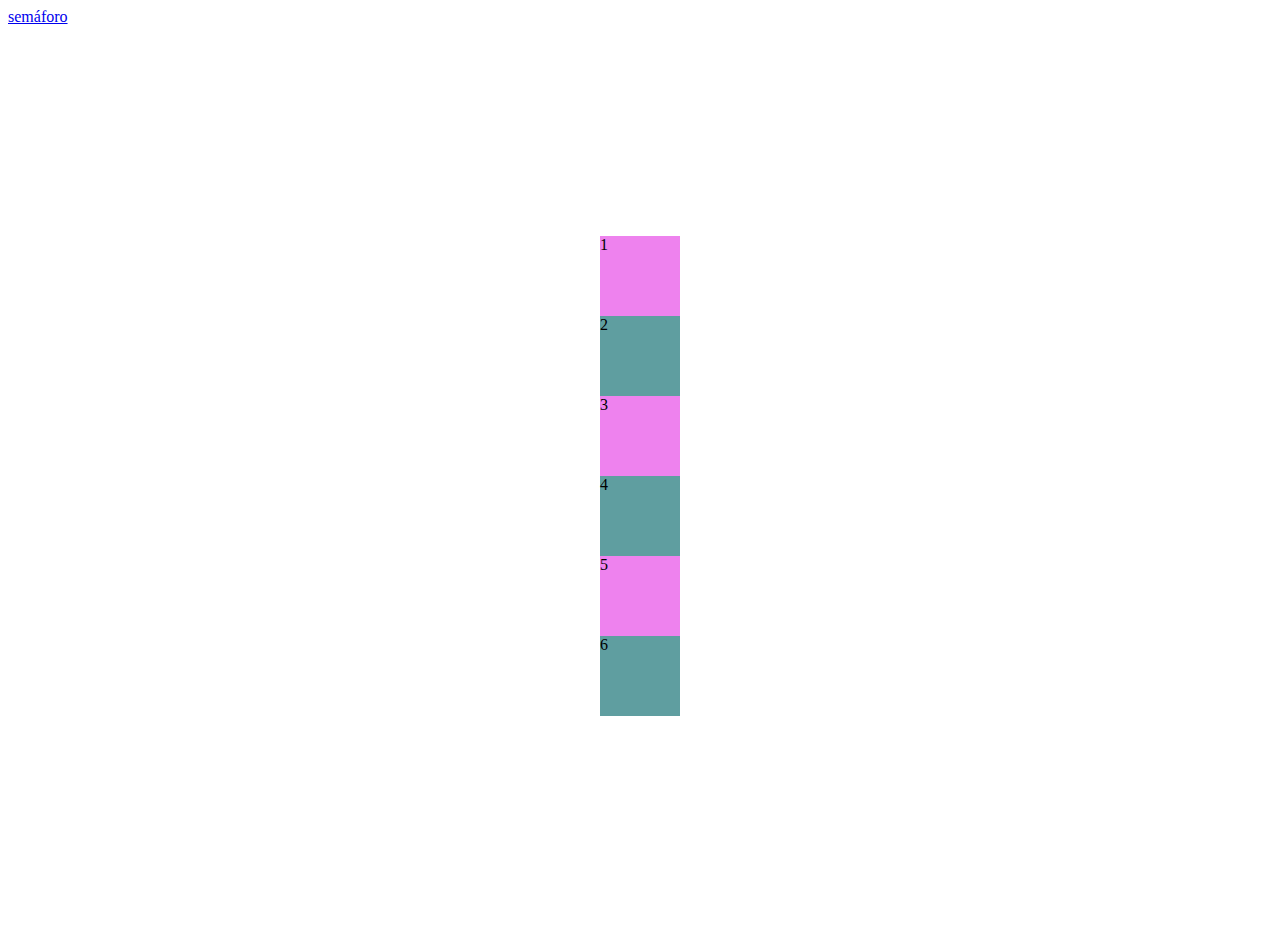
<file: index.html>
<!DOCTYPE html>
<html lang="pt-BR">
<head>
    <meta charset="UTF-8">
    <meta http-equiv="X-UA-Compatible" content="IE=edge">
    <meta name="viewport" content="width=device-width, initial-scale=1.0">
    <link rel="stylesheet" href="style.css">
    <script src="main.js" defer></script>
    <title>Manipulando elementos html</title>
</head>
<body>
    <a href="semaforo-js/index.html">semáforo</a>
    <main>
        <div>1</div>
        <div>2</div>
        <div>3</div>
        <div>4</div>
        <div>5</div>
        <div>6</div>
    </main>
</body>
</html>
</file>
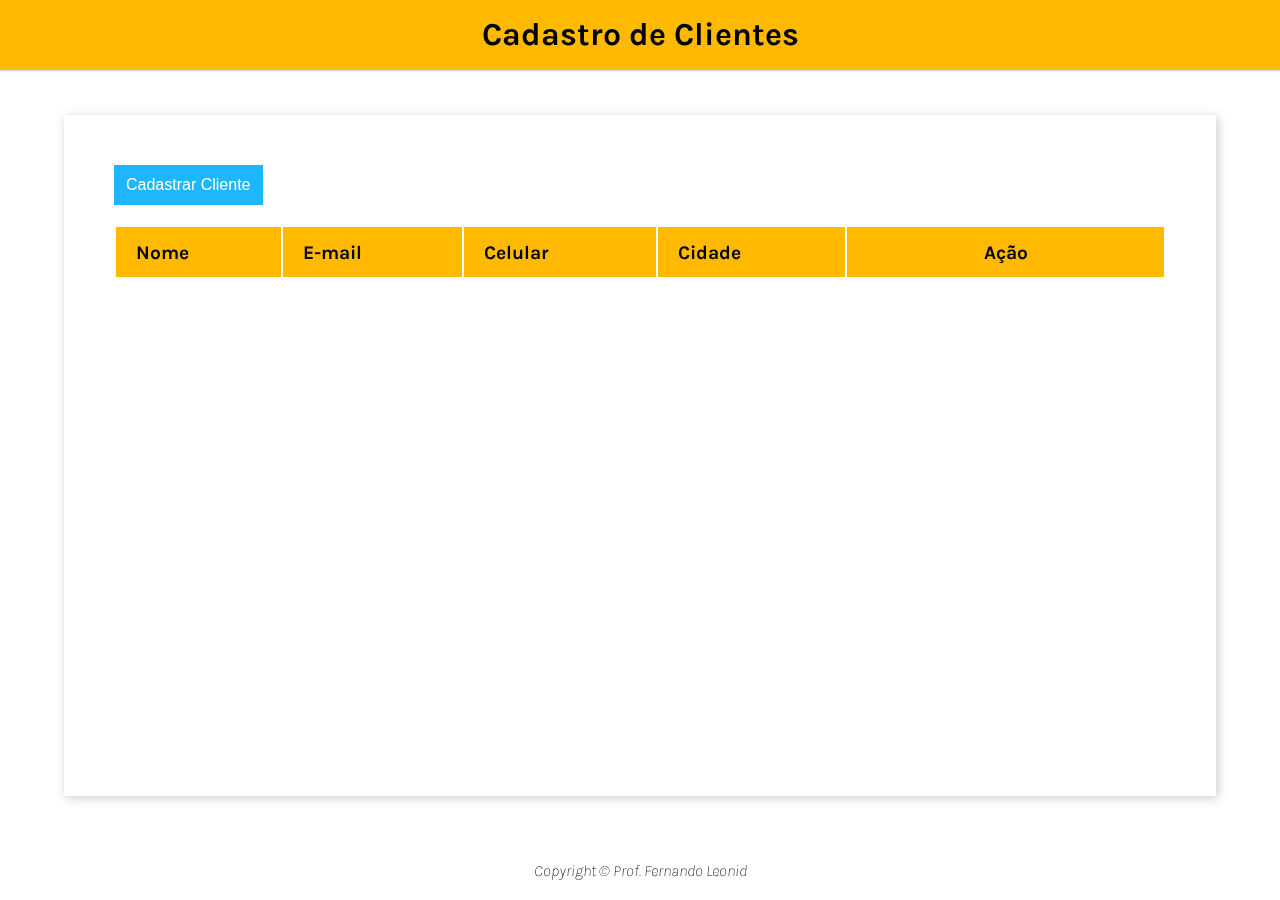
<file: 10-crud/index.html>
<!DOCTYPE html>
<html lang="pt-BR">
<head>
    <meta charset="UTF-8">
    <meta http-equiv="X-UA-Compatible" content="IE=edge">
    <meta name="viewport" content="width=device-width, initial-scale=1.0">
    <link rel="preconnect" href="https://fonts.gstatic.com">
    <link href="https://fonts.googleapis.com/css2?family=Karla:ital,wght@0,400;0,700;1,200;1,800&display=swap" rel="stylesheet">
    <link rel="stylesheet" href="./css/main.css">
    <link rel="stylesheet" href="./css/button.css">
    <link rel="stylesheet" href="./css/records.css">
    <link rel="stylesheet" href="./css/modal.css">
    <script type="module" src="./js/app.js" defer></script>
    <title>CRUD</title>
</head>
<body>
    <header>
        <h1 class="header-title">Cadastro de Clientes</h1>
    </header>
    <main>
        <button type="button" class="button blue mobile" id="cadastrarCliente">Cadastrar Cliente</button>
        <table class="records">
            <thead>
                <tr>
                    <th>Nome</th>
                    <th>E-mail</th>
                    <th>Celular</th>
                    <th>Cidade</th>
                    <th>Ação</th>
                </tr>
            </thead>
            <tbody id="customer-info">
                
            </tbody>
        </table>
        <div class="modal" id="modal">
            <div class="modal-content">
                <header class="modal-header">
                    <h2>Novo Cliente</h2>
                    <span class="modal-close" id="modalClose">&#10006;</span>
                </header>
                <form class="modal-form">
                    <input type="text" class="modal-field" placeholder="Nome do Cliente" id="nome">
                    <input type="email" class="modal-field" placeholder="e-mail do Cliente" id="email">
                    <input type="text" class="modal-field" placeholder="Celular do Cliente" id="celular">
                    <input type="text" class="modal-field" placeholder="Cidade do Cliente" id="cidade">
                </form>
                <footer class="modal-footer">
                    <button class="button green" id="salvar">Salvar</button>
                    <button class="button blue" id="cancelar">Cancelar</button>
                </footer>
            </div>
        </div>
    </main>
    <footer>
        Copyright &copy; Prof. Fernando Leonid
    </footer>
</body>
</html>
</file>
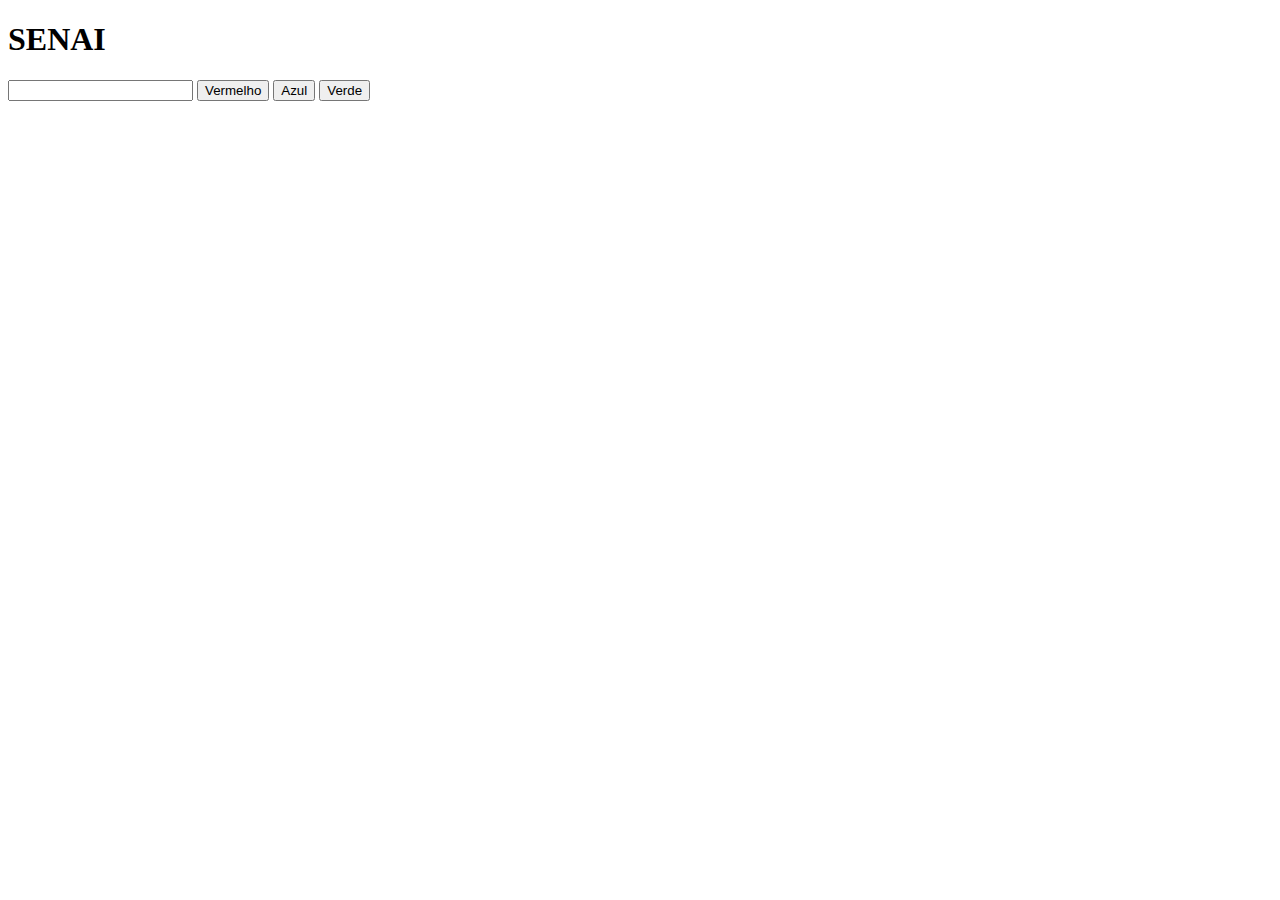
<file: basic-js/index.html>
<!DOCTYPE html>
<html lang="pt-br">
<head>
    <meta charset="UTF-8">
    <meta http-equiv="X-UA-Compatible" content="IE=edge">
    <meta name="viewport" content="width=device-width, initial-scale=1.0">
    <title>Document</title>
    <script src="./main.js" defer></script>
    <link rel="stylesheet" href="./style.css" />
</head>
<body>
    <h1 id="titulo">SENAI</h1>
    <input type="text" id="nome">
    <button id="vermelho">Vermelho</button>
    <button id="azul">Azul</button>
    <button id="verde">Verde</button>
</body>
</html>
</file>
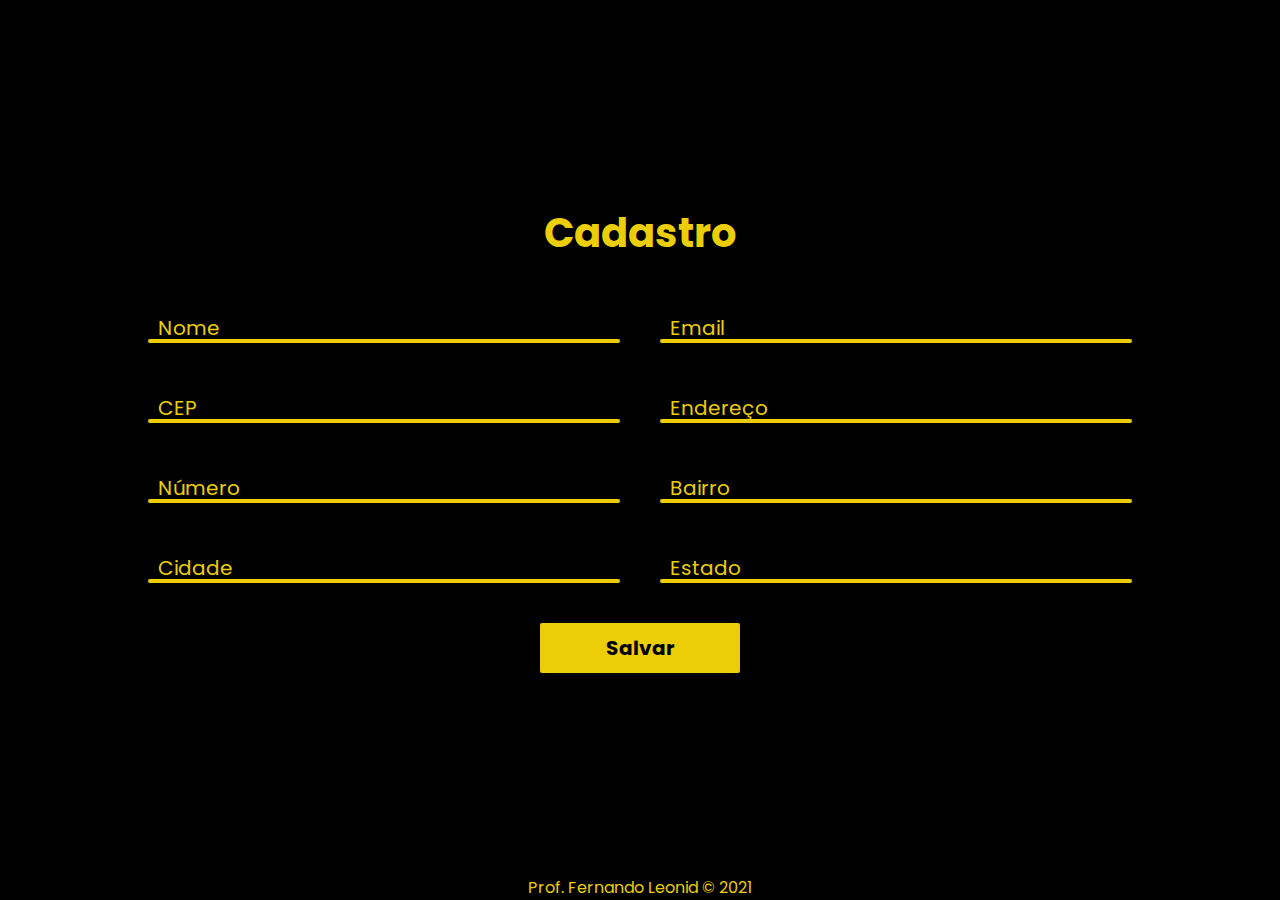
<file: cadastroCep-api/index.html>
<!DOCTYPE html>
<html lang="pt-br">
<head>
    <meta charset="UTF-8">
    <meta name="viewport" content="width=device-width, initial-scale=1.0">
    <link rel="stylesheet" href=".\style.css">
    <script src="./viacep.js" defer></script>
    <title>Cadastro</title>
</head>
<body>
    <main class="container">
        <h1 class="title">Cadastro</h1>
        <div class="row">
            <div class="inputbox">
                <input type="text" id="nome" required>
                <label for="nome">Nome</label>
            </div>
            <div class="inputbox">
                <input type="text" id="email"  required>
                <label for="email">Email</label>
            </div>
        </div>
        <div class="row">
            <div class="inputbox">
                <input type="text" id="cep"  required>
                <label for="cep">CEP</label>
            </div>
            <div class="inputbox">
                <input type="text" id="endereco"  required>
                <label for="endereco">Endereço</label>
            </div>
            <div class="inputbox">
                <input type="text" id="numero"  required>
                <label for="numero">Número</label>
            </div>
        <!-- </div> -->
        <!-- <div class="row"> -->
            <div class="inputbox">
                <input type="text" id="bairro"  required>
                <label for="bairro">Bairro</label>
            </div>
            <div class="inputbox">
                <input type="text" id="cidade"  required>
                <label for="cidade">Cidade</label>
            </div>
            <div class="inputbox">
                <input type="text" id="estado"  required>
                <label for="estado">Estado</label>
            </div>
        </div>
        <div class="row">
            <button>Salvar</button>
        </div>
    </main>
    <footer>
        Prof. Fernando Leonid &#169 2021
    </footer>
</body>
</html>
</file>
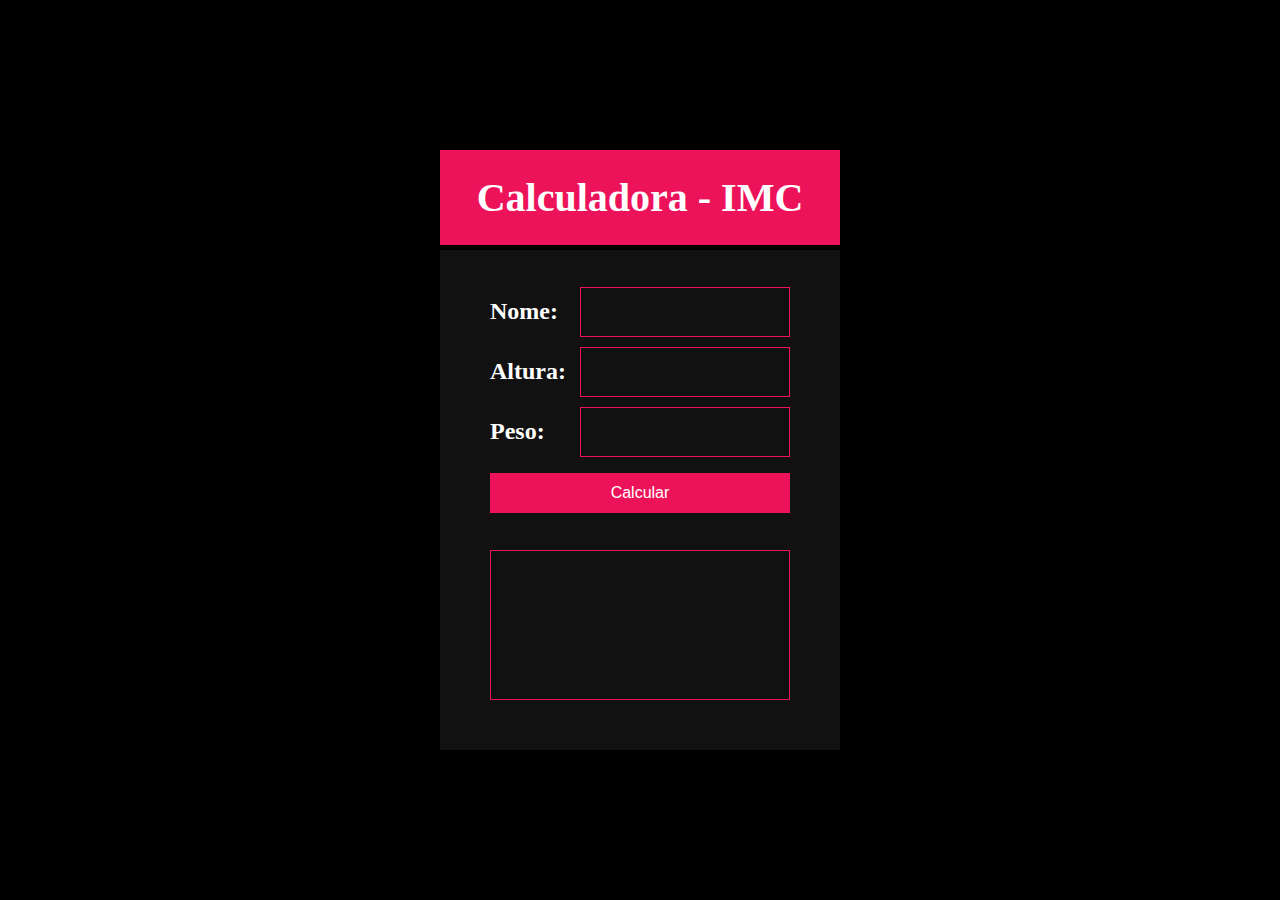
<file: calculoImc-js/index.html>
<!DOCTYPE html>
<html lang="en">
    <head>
        <meta charset="UTF-8" />
        <meta name="viewport" content="width=device-width, initial-scale=1.0" />
        <title>IMC</title>
        <link rel="stylesheet" href="./css/style.css" />
        <link rel="stylesheet" href="./css/input-text.css" />
        <link rel="stylesheet" href="./css/button.css" />
        <script src="main.js" defer></script>
    </head>
    <body>
        <main>
            <div class="container">
                <div class="title">Calculadora - IMC</div>
                <form id="formulario">
                    <div class="input">
                        <label>Nome:</label>
                        <!-- required para verificar se os campos estão preenchidos e step para definirmos os valores aceitos, nesse caso any
                            para dizermos que aceita valores decimais. -->
                        <input type="text" id="nome" required />
                    </div>
                    <div class="input">
                        <label>Altura:</label>
                        <input type="number" id="altura" required step="any"/>
                    </div>
                    <div class="input">
                        <label>Peso:</label>
                        <input type="number" id="peso" required step="any"/>
                    </div>
                </form>
                <button id="calcular" class="button template">Calcular</button>
                <div class="result" id="resultado"></div>
            </div>
        </main>
    </body>
</html>
</file>
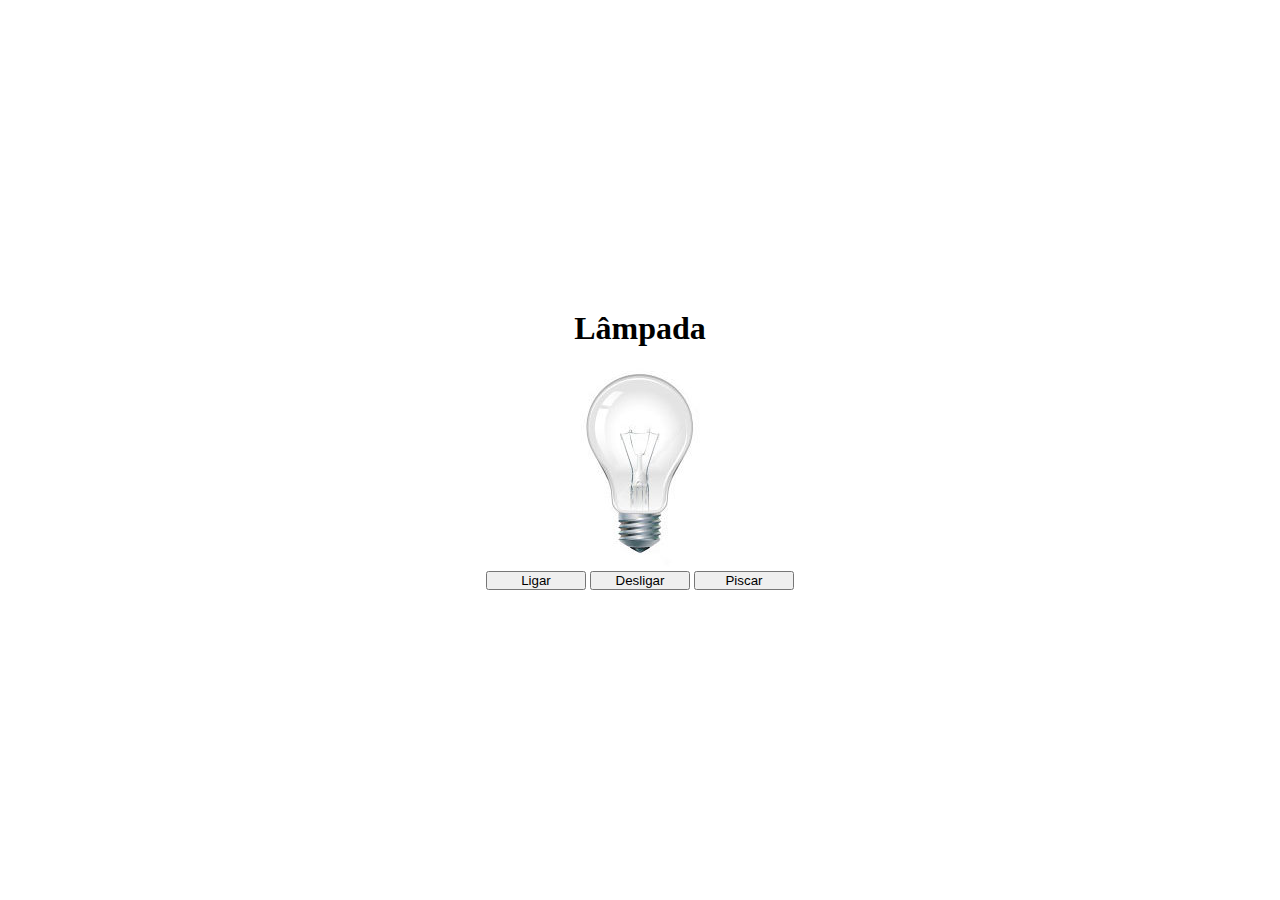
<file: lampada-js/index.html>
<!DOCTYPE html>
<html lang="pt-BR">
<head>
    <meta charset="UTF-8">
    <meta http-equiv="X-UA-Compatible" content="IE=edge">
    <meta name="viewport" content="width=device-width, initial-scale=1.0">
    <link rel="stylesheet" href="style.css" >
    <script src="./main.js" defer></script>
    <title>LÂMPADA</title>
</head>
<body>
    <header>
        <h1>Lâmpada</h1>
    </header>
    <main>
        <div>
            <img src="img/desligada.jpg" alt="lampada" id="lampada">
        </div>
        <div>
            <button id="ligar">Ligar</button>
            <button id="desligar">Desligar</button>
            <button id="piscar">Piscar</button>
        </div>
    </main>
</body>
</html>
</file>
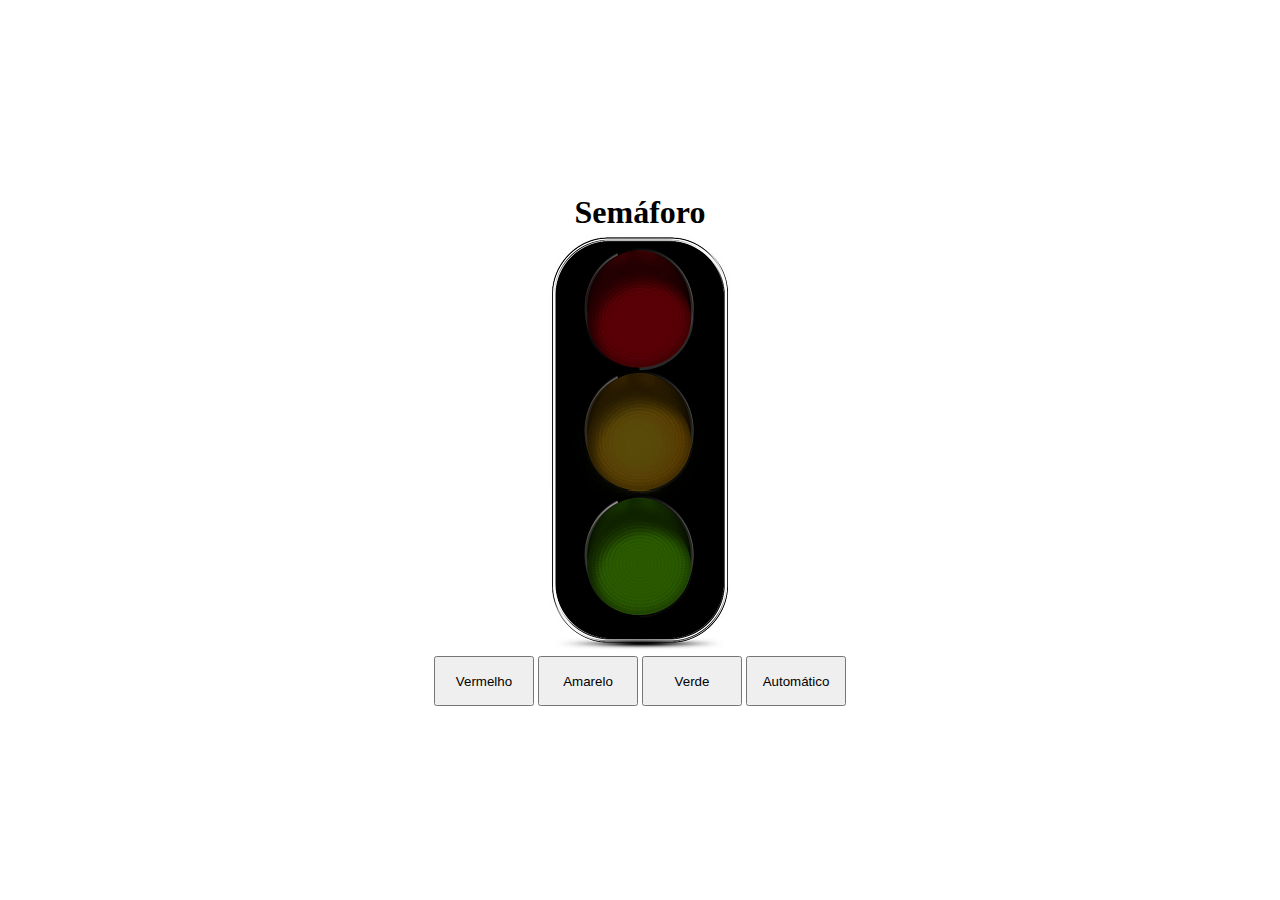
<file: semaforo-js/index.html>
<!DOCTYPE html>
<html lang="pt-BR">
<head>
    <meta charset="UTF-8">
    <meta http-equiv="X-UA-Compatible" content="IE=edge">
    <meta name="viewport" content="width=device-width, initial-scale=1.0">
    <link rel="stylesheet" href="css/style.css">
    <script src="main.js" defer></script>
    <title>Semáforo</title>
</head>
<body>
    <header>
        <h1>Semáforo</h1>
    </header>
    <main>
        <div>
            <img src="img/desligado.png" alt="semaforo" id="semaforo">
        </div>
        <div>
            <button id="vermelho">Vermelho</button>
            <button id="amarelo">Amarelo</button>
            <button id="verde">Verde</button>
            <button id="automatico">Automático</button>
        </div>
    </main>
</body>
</html>
</file>
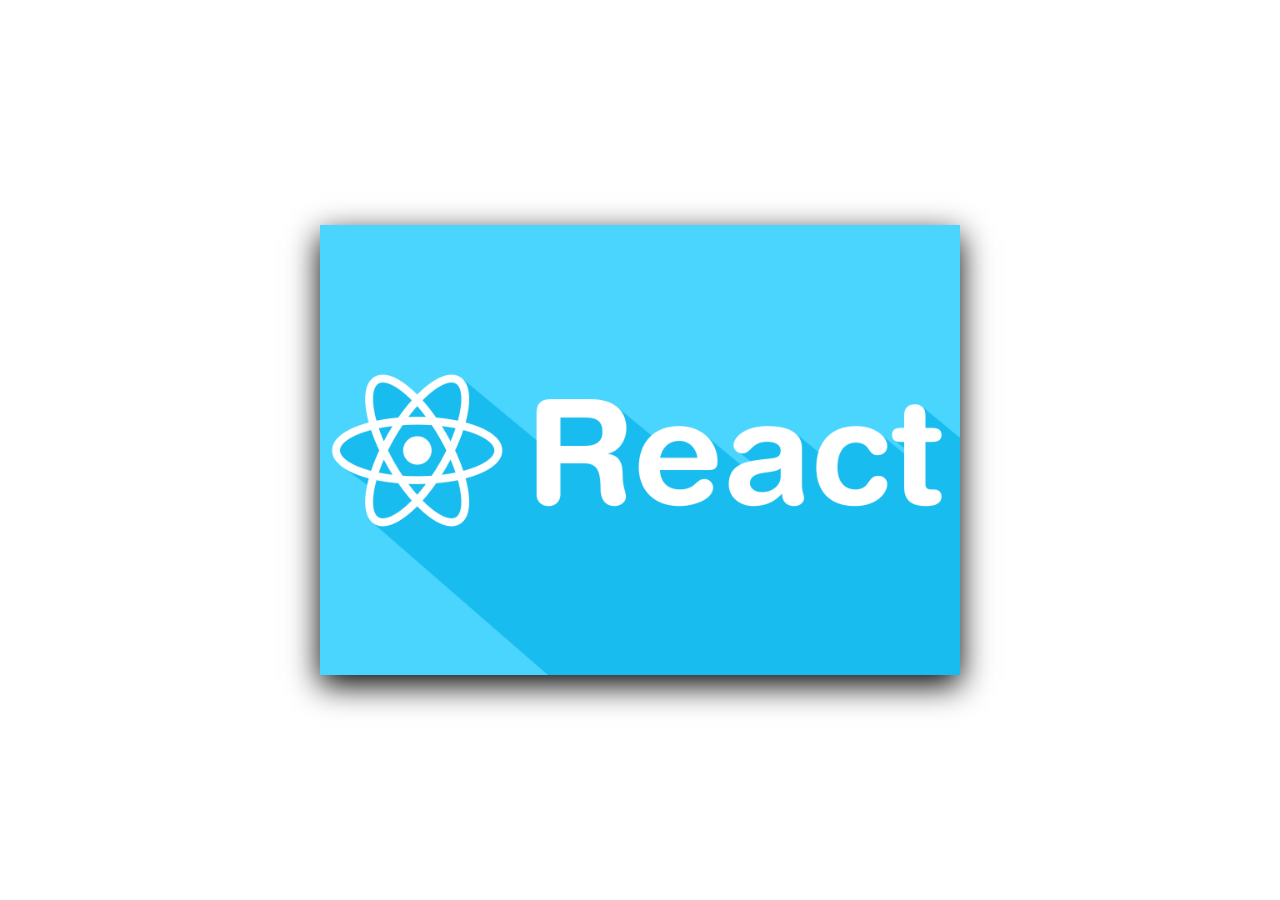
<file: slider/index.html>
<!DOCTYPE html>
<html lang="pt-BR">
<head>
    <meta charset="UTF-8">
    <meta name="viewport" content="width=device-width, initial-scale=1.0">
    <link rel="stylesheet" type="text/css" href="./css/reset.css">
    <link rel="stylesheet" type="text/css" href="./css/style.css">
    <link rel="stylesheet" type="text/css" href="./css/slider.css">
    <script src="js/slider.js" defer></script>
    <title>SLIDER</title>
</head>
<body>
    <main>
        <div class="slider-container">
            <div class="slider">
                <!-- <span class="slider-button" id="anterior">&laquo;</span>
                <div class="slider-item-container">
                    <div class="slider-item">
                        <img src="./img/angular.png" alt="angular">
                    </div>
                    <div class="slider-item">
                        <img src="./img/react.png" alt="react">
                    </div>
                    <div class="slider-item">
                        <img src="./img/svelte.jpg" alt="svelt">
                    </div>
                    <div class="slider-item">
                        <img src="./img/vue.jpg" alt="vue">
                    </div>
                    <div class="slider-item">
                        <img src="./img/girassol.webp" alt="vue">
                    </div>
                </div>
                <span class="slider-button" id="proximo">&raquo;</span> -->
            </div>
        </div>
    </main>
</body>
</html>
</file>
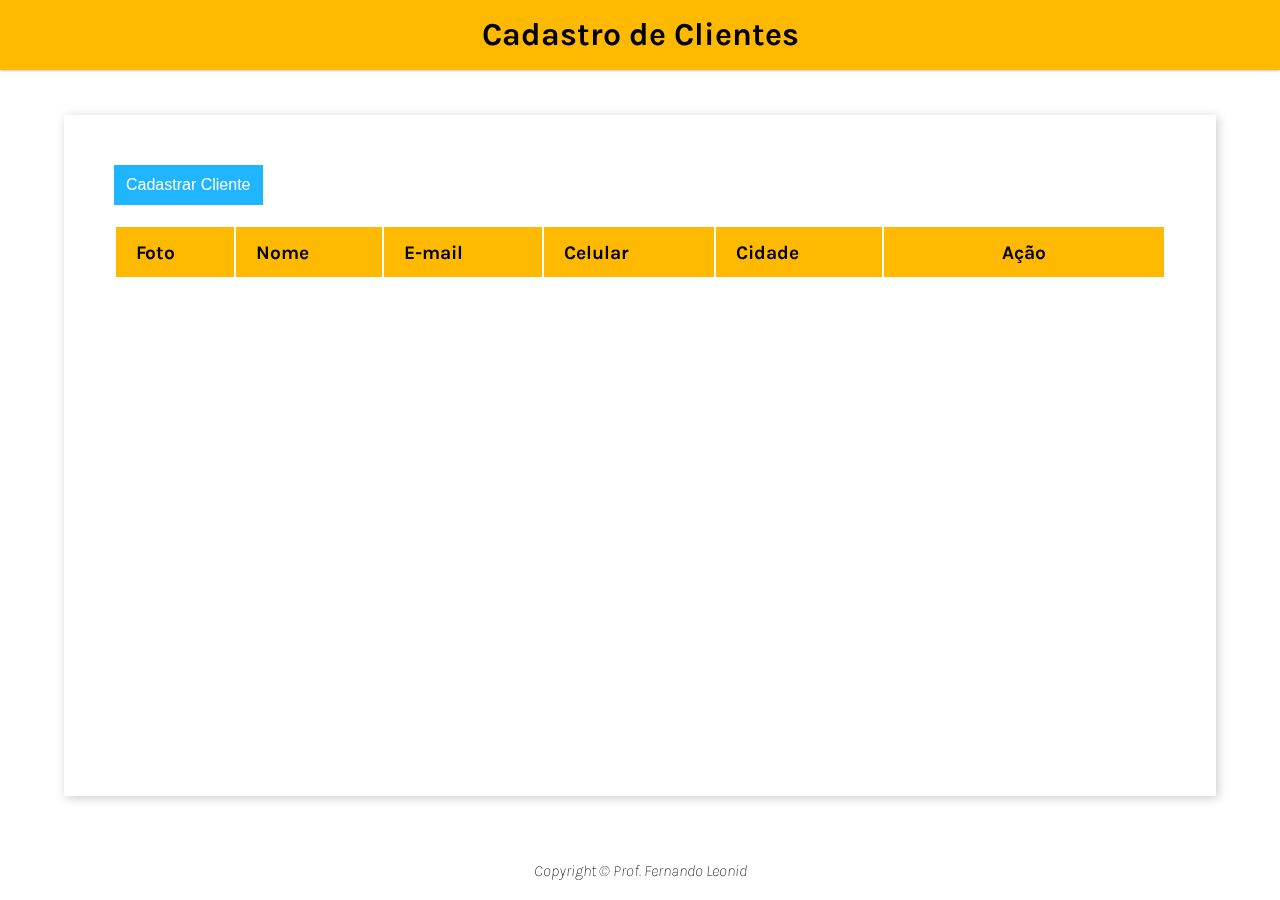
<file: solucao-prof/index.html>
<!DOCTYPE html>
<html lang="pt-BR">
<head>
    <meta charset="UTF-8">
    <meta http-equiv="X-UA-Compatible" content="IE=edge">
    <meta name="viewport" content="width=device-width, initial-scale=1.0">
    <link rel="preconnect" href="https://fonts.gstatic.com">
    <link href="https://fonts.googleapis.com/css2?family=Karla:ital,wght@0,400;0,700;1,200;1,800&display=swap" rel="stylesheet">
    <link rel="stylesheet" href="./css/main.css">
    <link rel="stylesheet" href="./css/button.css">
    <link rel="stylesheet" href="./css/records.css">
    <link rel="stylesheet" href="./css/modal.css">
    <script src="./js/app.js" defer type="module"></script>
    <title>CRUD</title>
</head>
<body>
    <header>
        <h1 class="header-title">Cadastro de Clientes</h1>
    </header>
    <main>
        <button type="button" class="button blue mobile" id="cadastrarCliente">Cadastrar Cliente</button>
        <table class="records">
            <thead>
                <tr>
                    <th>Foto </th>
                    <th>Nome</th>
                    <th>E-mail</th>
                    <th>Celular</th>
                    <th>Cidade</th>
                    <th>Ação</th>
                </tr>
            </thead>
            <tbody id="clients-container">
               
            </tbody>
        </table>
        <div class="modal" id="modal">
            <div class="modal-content">
                <header class="modal-header">
                    <h2>Novo Cliente</h2>
                    <span class="modal-close" id="modalClose">&#10006;</span>
                </header>
                <form class="modal-form" id="modal-form">
                    <div class="modal-image-container">
                        <input type="file" id="modal-image-input" accept="image/*">
                        <label for="modal-image-input" id="modal-image-label"></label>
                        <img src="./img/add.png" alt="foto do cliente" id="modal-image">
                    </div>
                    <div class="modal-field-container">
                        <input type="text" class="modal-field" placeholder="Nome do Cliente" id="nome" required>
                        <input type="email" class="modal-field" placeholder="e-mail do Cliente" id="email" pattern=".+@.+\..+" required>
                        <input type="tel" class="modal-field" placeholder="Celular do Cliente" id="celular" pattern="^\([0-9]{2}\) ?[0-9]{5}-?[0-9]{4}$" required>
                        <input type="text" class="modal-field" placeholder="Cidade do Cliente" id="cidade" required>
                    </div>
                </form>
                <footer class="modal-footer">
                    <button class="button green" id="salvar">Salvar</button>
                    <button class="button blue" id="cancelar">Cancelar</button>
                </footer>
            </div>
        </div>
    </main>
    <footer>
        Copyright &copy; Prof. Fernando Leonid
    </footer>
</body>
</html>
</file>
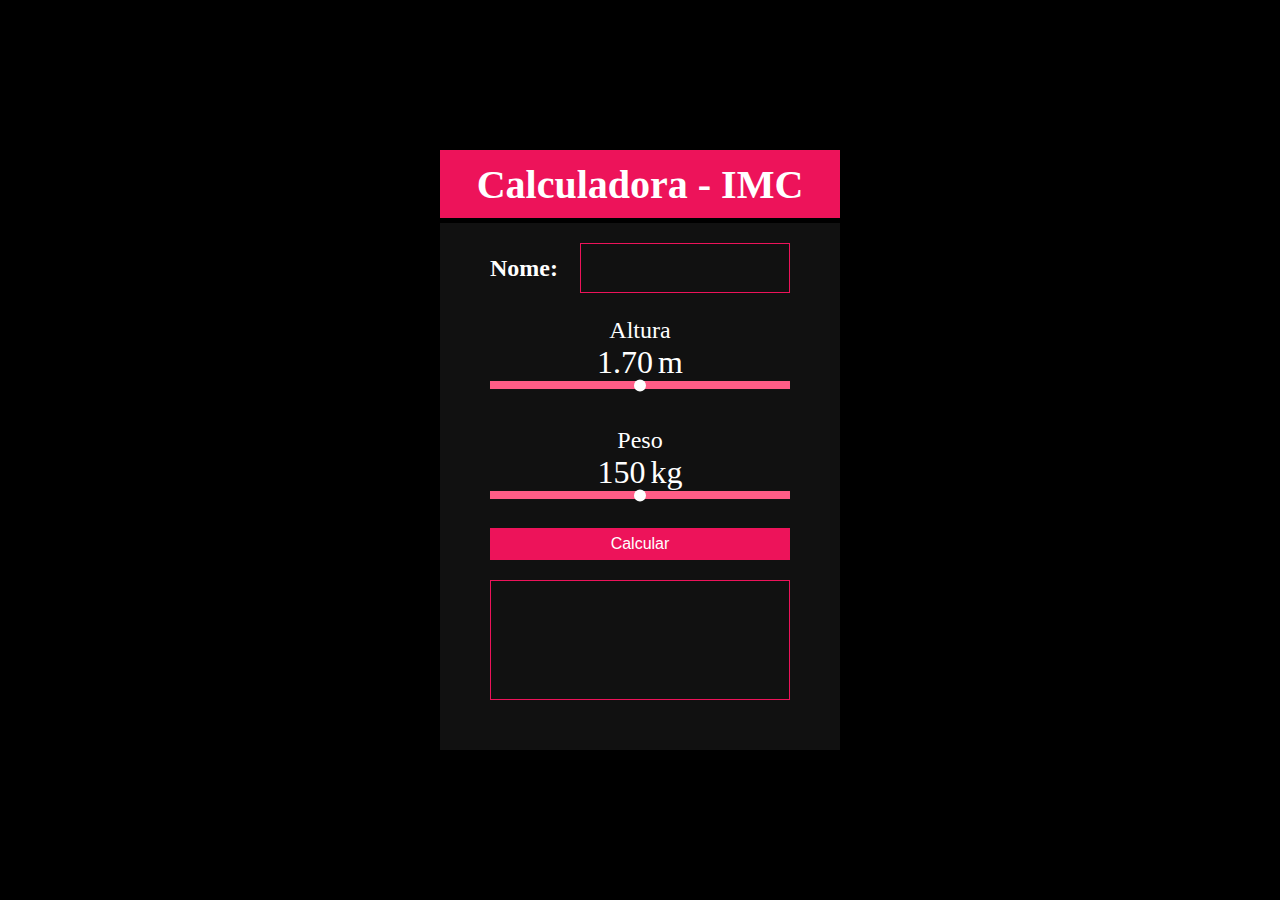
<file: calculoImc-js/02-imc/index.html>
<!DOCTYPE html>
<html lang="en">
    <head>
        <meta charset="UTF-8" />
        <meta name="viewport" content="width=device-width, initial-scale=1.0" />
        <title>IMC</title>
        <link rel="stylesheet" href="./css/style.css" />
        <link rel="stylesheet" href="./css/input-text.css" />
        <link rel="stylesheet" href="./css/button.css" />
        <link rel="stylesheet" href="./css/input-range.css" />
        <script src="./js/main.js" defer type="module"></script>
    </head>
    <body>
        <main>
            <div class="container">
                <div class="title">Calculadora - IMC</div>
                <form id="formulario">
                    <div class="input">
                        <label>Nome:</label>
                        <!-- required para verificar se os campos estão preenchidos e step para definirmos os valores aceitos, nesse caso any
                            para dizermos que aceita valores decimais. -->
                        <input type="text" id="nome" required />
                    </div>
                    <div class="range">
                        <label>Altura</label>
                        <span id="valor-altura" data-unidade="m">1.70</span>
                        <input type="range" id="altura" min="0.54" max="3" step="0.01" />
                    </div>
                    <div class="range">
                        <label>Peso</label>
                        <span id="valor-peso" data-unidade="kg">150</span>
                        <input type="range" id="peso" min="0.21" max="300" step="0.1" />
                    </div>
                </form>
                <button id="calcular" class="button template">Calcular</button>
                <div class="result" id="resultado"></div>
            </div>
        </main>
    </body>
</html>
</file>
<file: style.css>
main {
    height: 100vh;
    display: flex;
    justify-content: center;
    align-items: center;
    flex-direction: column;
}

div:nth-child(odd) {
    background-color: violet;
    width: 80px;
    height: 80px;
}

div:nth-child(even) {
    background-color: cadetblue;
    width: 80px;
    height: 80px;
}
</file>
<file: 10-crud/css/main.css>
*{
    padding: 0;
    margin: 0;
    box-sizing: border-box;
}

:root{
    --primary-color: #FFBA00;
    --secundary-color: #FFF1CC;
    --shadow-color: #CCC;
    --text-color: #FFF;
}

body{
    min-height: 100vh;
    display: flex;
    flex-direction: column;
    font-family: 'karla', sans-serif;
    position:relative;
}

header{
    background-color: var(--primary-color);
    height: 70px;
    text-align: center;
    line-height: 70px;
    box-shadow: 0 1px 2px var(--shadow-color);
}

.header-title{
    color: black;
    font-size: 2rem;
}

main{
    flex-grow: 1;
    display: flex;
    flex-direction: column;
    align-items: flex-start;
    width: 90%;
    margin: 5vh auto;
    padding: 50px;
    box-shadow: 2px 2px 10px var(--shadow-color);
    gap: 20px;
}

footer{
    width:100;
    text-align: center;
    font-weight: 200;
    font-style: italic;
    padding: 20px;
}

@media (max-width:480px){
    header{
        position:fixed;
        width:100%;
    }
    .header-title{
        font-size: 1.5rem;
    }

    main{
        padding: 0;
        margin: 20px 0 0 0;
        width:100%;
        box-shadow: none;
    }
}
</file>
<file: 10-crud/css/button.css>
.button{
    border-style: none;
    height: 40px;
    padding: 6px 12px;
    background-color: black;
    color: white;
    font-size: 1rem;
    cursor: pointer;
    transition: box-shadow .6s ease;
}

.button.blue{
    background-color: #1FB6FF;
}

button.green{
    background-color: #13CE66;
}

button.red{
    background-color: #FF4949;
}

.button:hover{
    box-shadow: inset 200px 0 0 #00000055;
}

@media(max-width:480px){
    .button.mobile{
        color:transparent;
        font-size:0;
        width:50px;
        height:50px;
        border-radius: 50%;
        position:fixed;
        top: 90vh;
        left: 80vw;
    }
    .button.mobile::before{
        content: "+";
        color:black;
        font-size:2rem;
        width:100%;
        height:100%;
    }
}
</file>
<file: 10-crud/css/records.css>
.records{
    width: 100%;
    user-select: none;
    text-align: left;
}

.records th{
    height: 50px;
    background-color: var(--primary-color);
    padding-left: 20px;
    font-size: 1.2rem;    
}
.records td{
    height: 50px;
    padding-left: 20px;
}

.records th:last-child,
.records td:last-child{
    padding: 0;
    min-width: 140px;
    text-align: center;
}

.records tr:hover{
    background-color: var(--secundary-color);
}

@media(max-width:480px){
    .records{
        border-spacing: 5px;
    }
    .records thead{
        display:none;
    }
    .records tr{
        box-shadow: 0 1px 3px var(--shadow-color);
    }
    .records td:not(:first-child){
        display:flex;
        justify-content: space-between;
        padding: 0 20px;
    }

    .records td{
        margin:10px 0;
    }

    .records tr:hover{
        background-color: inherit;
    }
}
</file>
<file: 10-crud/css/modal.css>
.modal{
    position: fixed;
    top:0;
    left:0;
    width: 100%;
    height: 100%;
    background: #00000090;
    opacity: 0;
    z-index: -1;
    transition: all .5s;
}

.modal.active{
    opacity: 1;
    z-index: 1;
}

.modal-content{
    display: flex;
    flex-direction: column;
    gap:20px;
    width: 50vw;
    margin: 15vh auto;
    padding-bottom: 20px;
    background-color: white;
    box-shadow: 1px 1px 10px black;
}

.modal-header{
    display: flex;
    position: relative;
    justify-content: center;
    height: 40px;
    line-height: 40px;
    font-size: 1rem;
}



.modal-close{
    position: absolute;
    right: 0;
    display: block;
    width: 40px;
    height: 40px;
    text-align: center;
    user-select: none;
    cursor: pointer;
}

.modal-close:hover{
    background-color: #FF4949;
    color: white;
}

.modal-form{
    display: flex;
    justify-content: space-between;
    flex-wrap: wrap;
    gap: 20px;
    padding: 0 20px;
}

.modal-field{
    width: calc(50% - 10px);
    height: 40px;
    outline-style: none;
    border-style: none;
    box-shadow: 0 0 2px black;
    padding: 0 10px;
    font-size:1rem;
}

.modal-field:focus{
    border: 2px solid var(--primary-color);
    box-shadow: 0 0 3px var(--primary-color);
}


.modal-footer{
    background-color: inherit;
    text-align: right;
    padding: 0 20px;
}

@media (max-width:480px){
    .modal{
        top:100%;
        transition: all 1s ease;
    }
    .modal.active{
        top:0;
    }
    .modal-content{
        margin:0;
        width:100%;
        position:fixed;
    }
    .modal-field{
        width:100%;
    }
}
</file>
<file: basic-js/style.css>
.vermelho {
    color: red;
}

.azul {
    color: blue;
}

.verde {
    color: green;
}
</file>
<file: calculoImc-js/css/style.css>
* {
    padding: 0;
    margin: 0;
    box-sizing: border-box;
}
:root {
    --primary-color: #ed135a;
    --light-color: #ff5c86;
    --dark-color: #b30031;
    --bg-color: #ff5c8644;
}
main {
    display: flex;
    width: 100vw;
    height: 100vh;
    justify-content: center;
    align-items: center;
    background-color: #000;
}

.container {
    display: flex;
    flex-direction: column;
    align-items: center;
    justify-content: space-between;
    padding-bottom: 50px;
    background-color: #fff;
    width: 400px;
    height: 600px;
    color: #fff;
    background-color: #111;
    z-index: 1;
}

.title {
    display: flex;
    justify-content: center;
    align-items: center;
    width: 100%;
    height: 100px;
    font: bold 2.5rem serif;
    border-bottom: solid 5px #000;
    background-color: var(--primary-color);
    margin-bottom: 20px;
    color: #fff;
}

form {
    display: flex;
    flex-direction: column;
    align-items: center;
    width: 100%;
    gap: 10px;
}

button {
    width: 300px;
    height: 40px;
}

.result {
    flex-direction: column;
    margin-top: 20px;
    align-items: flex-start;
    width: 300px;
    height: 150px;
    border: 1px solid var(--primary-color);
    font: italic 1.5rem serif;
    font-weight: 500;
    padding: 20px;
    user-select: none;
}

.verde {
    color: green;
}

.vermelho {
    color: red;
}
</file>
<file: calculoImc-js/css/input-text.css>
.input {
    display: flex;
    width: 300px;
    height: 50px;
    justify-content: space-between;
    align-items: center;
}
.input input {
    width: 70%;
    height: 50px;
    border: 1px solid var(--primary-color);
    outline: none;
    font: bold 1.5rem serif;
    padding-left: 10px;
    background-color: #111;
    color: #fff;
}
.input input::-webkit-outer-spin-button,
.input input::-webkit-inner-spin-button {
    appearance: none;
}

.input input:focus {
    box-shadow: 0px 0px 6px var(--light-color);
}

.input label {
    font: bold 1.5rem serif;
}
</file>
<file: calculoImc-js/css/button.css>
.button {
    height: 40px;
    padding: 6px 12px;
    border-style: none;
    outline: none;
    background-color: black;
    color: white;
    font-size: 1rem;
    cursor: pointer;
    transition: box-shadow 1s ease;
}

.button.blue {
    background-color: #1fb6ff;
}

.button.green {
    background-color: #13ce66;
}

.button.red {
    background-color: #ff4949;
}

.button.template {
    background-color: #ed135a;
}

.button:hover {
    box-shadow: inset 0px 0px 0px 20px #00000066;
}
</file>
<file: lampada-js/style.css>
* {
    margin: 0;
    padding: 0;
    box-sizing: border-box;
}

body {
    width: 100vw;
    height: 100vh;
    display: flex;
    justify-content: center;
    align-items: center;
    flex-direction: column;
}

button {
    width: 100px;
}

main {
    display: flex;
    flex-direction: column;
    align-items: center;
}
</file>
<file: semaforo-js/css/style.css>
* {
    margin: 0;
    padding: 0;
    box-sizing: border-box;
}

body {
    width: 100vw;
    height: 100vh;
    display: flex;
    justify-content: center;
    align-items: center;
    flex-direction: column;
}

button {
    width: 100px;
    height: 50px;
}

main {
    display: flex;
    flex-direction: column;
    align-items: center;
}
</file>
<file: slider/css/style.css>
main {
    height: 100vh;

    display: flex;
    justify-content: center;
    align-items: center;
}

.slider-container {
    width: 50vw;
    height: 50vh;

    background-color: #000;
    box-shadow: 0 10px 30px #000;
}
</file>
<file: slider/css/slider.css>
.slider {
    height: 100%;

    position: relative;
    display: flex;
    align-items: center;
    justify-content: space-between;
}

.slider-button {
    width: 40px;
    height: 100%;

    position: absolute;
    display: flex;
    align-items: center;
    justify-content: center;

    font-size: 3rem;
    color: transparent;

    cursor: pointer;
    transition: all 1s;
}

/* #anterior {
    left: 10px;
} */

#proximo {
    right: 0;
}

.slider-button:hover {
    background-color: #000;
    color: #fff;
}

.slider-item-container {
    height: 100%;

    display: flex;
    align-items: center;
    justify-content: flex-start;

    overflow: hidden;
}

.slider-item {
    width: 50vw;
    height: 100%;

    transition: all 0.3s;  
}

.slider-item:first-child {
    margin-left: -50vw;
}

.slider-item img {
    width: 50vw;
    height: 100%;

    object-fit: cover;
}
</file>
<file: solucao-prof/css/main.css>
*{
    padding: 0;
    margin: 0;
    box-sizing: border-box;
}

:root{
    --primary-color: #FFBA00;
    --secundary-color: #FFF1CC;
    --shadow-color: #CCC;
    --text-color: #FFF;
}

body{
    min-height: 100vh;
    display: flex;
    flex-direction: column;
    font-family: 'karla', sans-serif;
    position:relative;
}

header{
    background-color: var(--primary-color);
    height: 70px;
    text-align: center;
    line-height: 70px;
    box-shadow: 0 1px 2px var(--shadow-color);
}

.header-title{
    color: black;
    font-size: 2rem;
}

main{
    flex-grow: 1;
    display: flex;
    flex-direction: column;
    align-items: flex-start;
    width: 90%;
    margin: 5vh auto;
    padding: 50px;
    box-shadow: 2px 2px 10px var(--shadow-color);
    gap: 20px;
}

footer{
    width:100;
    text-align: center;
    font-weight: 200;
    font-style: italic;
    padding: 20px;
}

@media (max-width:480px){
    header{
        position:fixed;
        width:100%;
    }
    .header-title{
        font-size: 1.5rem;
    }

    main{
        padding: 0;
        margin: 20px 0 0 0;
        width:100%;
        box-shadow: none;
    }
}
</file>
<file: solucao-prof/css/button.css>
.button{
    border-style: none;
    height: 40px;
    padding: 6px 12px;
    background-color: black;
    color: white;
    font-size: 1rem;
    cursor: pointer;
    transition: box-shadow .6s ease;
}

.button.blue{
    background-color: #1FB6FF;
}

button.green{
    background-color: #13CE66;
}

button.red{
    background-color: #FF4949;
}

.button:hover{
    box-shadow: inset 200px 0 0 #00000055;
}

@media(max-width:480px){
    .button.mobile{
        color:transparent;
        font-size:0;
        width:50px;
        height:50px;
        border-radius: 50%;
        position:fixed;
        top: 90vh;
        left: 80vw;
    }
    .button.mobile::before{
        content: "+";
        color:black;
        font-size:2rem;
        width:100%;
        height:100%;
    }
}
</file>
<file: solucao-prof/css/records.css>
.records{
    width: 100%;
    user-select: none;
    text-align: left;
}

.records th{
    height: 50px;
    background-color: var(--primary-color);
    padding-left: 20px;
    font-size: 1.2rem;    
}
.records td{
    height: 50px;
    padding-left: 20px;
}

.records td img {
    width: 80px;
    height: 80px;
    object-fit: contain;
}

.records th:last-child,
.records td:last-child{
    padding: 0;
    min-width: 140px;
    text-align: center;
}

.records tr:hover{
    background-color: var(--secundary-color);
}

@media(max-width:480px){
    .records{
        border-spacing: 5px;
    }
    .records thead{
        display:none;
    }
    .records tr{
        box-shadow: 0 1px 3px var(--shadow-color);
    }
    .records td:not(:first-child){
        display:flex;
        justify-content: space-between;
        padding: 0 20px;
    }

    .records td{
        margin:10px 0;
    }

    .records tr:hover{
        background-color: inherit;
    }
}
</file>
<file: solucao-prof/css/modal.css>
.modal{
    position: fixed;
    top:0;
    left:0;
    width: 100%;
    height: 100%;
    background: #00000090;
    opacity: 0;
    z-index: -1;
    transition: all .5s;
}

.modal.active{
    opacity: 1;
    z-index: 1;
}

.modal-content{
    display: flex;
    flex-direction: column;
    gap:20px;
    width: 50vw;
    margin: 15vh auto;
    padding-bottom: 20px;
    background-color: white;
    box-shadow: 1px 1px 10px black;
}

.modal-header{
    display: flex;
    position: relative;
    justify-content: center;
    height: 40px;
    line-height: 40px;
    font-size: 1rem;
}

.modal-close{
    position: absolute;
    right: 0;
    display: block;
    width: 40px;
    height: 40px;
    text-align: center;
    user-select: none;
    cursor: pointer;
}

.modal-close:hover{
    background-color: #FF4949;
    color: white;
}

.modal-form{
    display: flex;
    justify-content: space-between;
    gap: 20px;
    padding: 0 20px;
}

.modal-image-container {
    width: 300px;
    height: 300px;
    display: flex;
    justify-content: center;
    align-items: center;

    position: relative;
}

#modal-image-input{
    display: none;
}

#modal-image-label{
    width: 100%;
    height: 100%;

    position: absolute;

    cursor: pointer;
}

#modal-image{
    width: 100%;
    height: 100%;
    object-fit: contain;
}

.modal-field-container{
    display: flex;
    flex-direction: column;
    gap: 10px;
    flex-grow: 1;
}

.modal-field{
    width: 100%;
    height: 40px;
    outline-style: none;
    border-style: none;
    box-shadow: 0 0 2px black;
    padding: 0 10px;
    font-size:1rem;
}

.modal-field:focus{
    border: 2px solid var(--primary-color);
    box-shadow: 0 0 3px var(--primary-color);
}


.modal-footer{
    background-color: inherit;
    text-align: right;
    padding: 0 20px;
}

@media (max-width:480px){
    .modal{
        top:100%;
        transition: all 1s ease;
    }
    .modal.active{
        top:0;
    }
    .modal-content{
        margin:0;
        width:100%;
        position:fixed;
    }
    .modal-field{
        width:100%;
    }
}
</file>
<file: calculoImc-js/02-imc/css/style.css>
* {
    padding: 0;
    margin: 0;
    box-sizing: border-box;
}
:root {
    --primary-color: #ed135a;
    --light-color: #ff5c86;
    --dark-color: #b30031;
    --bg-color: #ff5c8644;
}
main {
    display: flex;
    width: 100vw;
    height: 100vh;
    justify-content: center;
    align-items: center;
    background-color: #000;
}

.container {
    display: flex;
    flex-direction: column;
    align-items: center;
    justify-content: space-between;
    padding-bottom: 50px;
    background-color: #fff;
    width: 400px;
    height: 600px;
    color: #fff;
    background-color: #111;
    z-index: 1;
}

.title {
    display: flex;
    justify-content: center;
    align-items: center;
    width: 100%;
    height: 100px;
    font: bold 2.5rem serif;
    border-bottom: solid 5px #000;
    background-color: var(--primary-color);
    margin-bottom: 20px;
    color: #fff;
}

form {
    display: flex;
    flex-direction: column;
    align-items: center;
    width: 100%;
    gap: 10px;
    margin-bottom: 15px;
}

button {
    width: 300px;
    height: 40px;
}

.result {
    display: flex;
    flex-direction: column;
    margin-top: 20px;
    align-items: flex-start;
    width: 300px;
    height: 150px;
    border: 1px solid var(--primary-color);
    font: italic 1.5rem serif;
    font-weight: 500;
    padding: 20px;
    user-select: none;
}

#parabens {
    color: green;
}

#cuidado {
    color: red;
}
</file>
<file: calculoImc-js/02-imc/css/input-text.css>
.input {
    display: flex;
    width: 300px;
    height: 50px;
    justify-content: space-between;
    align-items: center;
}
.input input {
    width: 70%;
    height: 50px;
    border: 1px solid var(--primary-color);
    outline: none;
    font: bold 1.5rem serif;
    background-color: #111;
    color: #fff;
}
.input input::-webkit-outer-spin-button,
.input input::-webkit-inner-spin-button {
    appearance: none;
}

.input input:focus {
    box-shadow: 0px 0px 6px var(--light-color);
}

.input label {
    font: bold 1.5rem serif;
}
</file>
<file: calculoImc-js/02-imc/css/button.css>
.button {
    height: 40px;
    padding: 6px 12px;
    border-style: none;
    outline: none;
    background-color: black;
    color: white;
    font-size: 1rem;
    cursor: pointer;
    transition: box-shadow 1s ease;
}

.button.blue {
    background-color: #1fb6ff;
}

.button.green {
    background-color: #13ce66;
}

.button.red {
    background-color: #ff4949;
}

.button.template {
    background-color: #ed135a;
}

.button:hover {
    box-shadow: inset 0px 0px 0px 20px #00000066;
}
</file>
<file: calculoImc-js/02-imc/css/input-range.css>
/* arquivo para configurar a aparência do range */

.range {
    display: flex;
    flex-direction: column;
    justify-content: center;

    width: 300px;
    height: 100px;
    
}

.range label {
    text-align: center;
    font-size: 1.5rem;
}

.range span {
    text-align: center;
    font-size: 2rem;
}

.range span::after {
    content: attr(data-unidade);
    padding-left: 5px;
}

.range input[type='range'] {
    appearance: none;
}

.range input[type='range']::-webkit-slider-runnable-track {
    height: 8px;

    /* é possível declarar variáveis para as cores. essa variável está no arquivo style.css */
    background-color: var(--light-color);
    cursor: pointer;
}

.range input[type='range']::-webkit-slider-thumb {
    appearance: none;

    height: 12px;
    width: 12px;
    border-radius: 50%;

    background-color: white;
    transform: translateY(-1.5px);
}

.range input[type='range']::-moz-range-track {
    height: 5px;
    background-color: var(--light-color);
}

.range input[type='range']::-moz-range-thumb {
    background-color: white;
}
</file>
